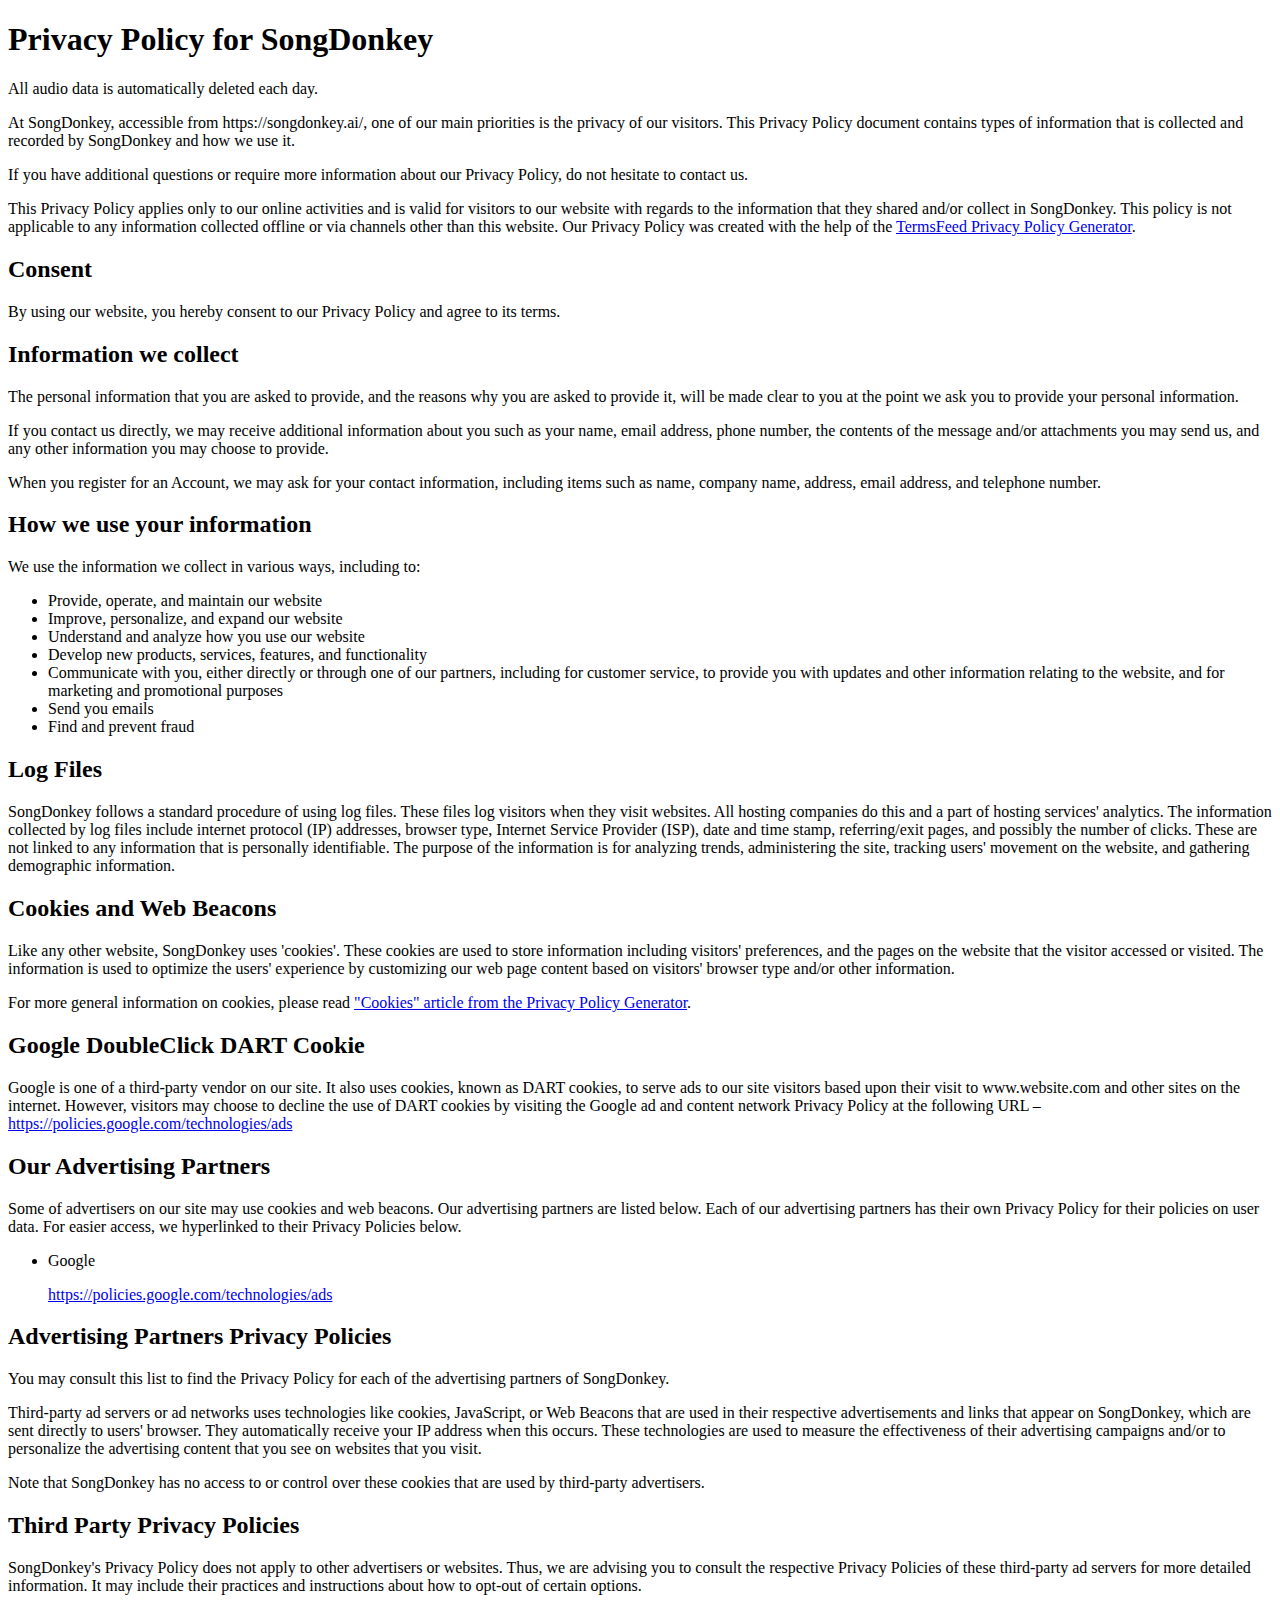
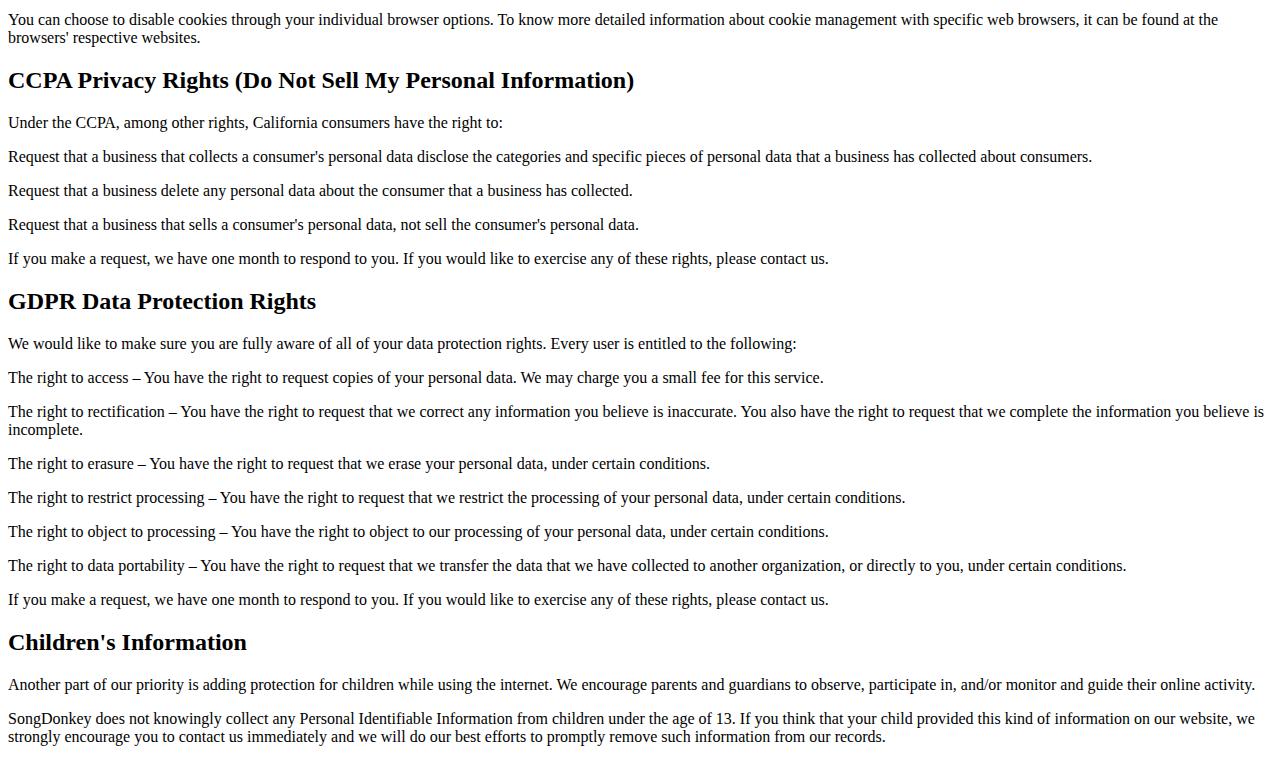
<file: privacyPolicy.html>
<!DOCTYPE html>
<html lang="en">

<head>
    <meta charset="UTF-8">
    <meta http-equiv="X-UA-Compatible" content="IE=edge">
    <meta name="viewport" content="width=device-width, initial-scale=1.0">
    <title>Privacy Policy</title>
</head>

<body>
    <h1>Privacy Policy for SongDonkey</h1>

    <p>All audio data is automatically deleted each day.</p>

    <p>At SongDonkey, accessible from https://songdonkey.ai/, one of our main priorities is the privacy of our visitors.
        This Privacy Policy document contains types of information that is collected and recorded by SongDonkey and how
        we use it.</p>

    <p>If you have additional questions or require more information about our Privacy Policy, do not hesitate to contact
        us.</p>

    <p>This Privacy Policy applies only to our online activities and is valid for visitors to our website with regards
        to the information that they shared and/or collect in SongDonkey. This policy is not applicable to any
        information collected offline or via channels other than this website. Our Privacy Policy was created with the
        help of the <a href="https://www.termsfeed.com/privacy-policy-generator/">TermsFeed Privacy Policy
            Generator</a>.</p>

    <h2>Consent</h2>

    <p>By using our website, you hereby consent to our Privacy Policy and agree to its terms.</p>

    <h2>Information we collect</h2>

    <p>The personal information that you are asked to provide, and the reasons why you are asked to provide it, will be
        made clear to you at the point we ask you to provide your personal information.</p>
    <p>If you contact us directly, we may receive additional information about you such as your name, email address,
        phone number, the contents of the message and/or attachments you may send us, and any other information you may
        choose to provide.</p>
    <p>When you register for an Account, we may ask for your contact information, including items such as name, company
        name, address, email address, and telephone number.</p>

    <h2>How we use your information</h2>

    <p>We use the information we collect in various ways, including to:</p>

    <ul>
        <li>Provide, operate, and maintain our website</li>
        <li>Improve, personalize, and expand our website</li>
        <li>Understand and analyze how you use our website</li>
        <li>Develop new products, services, features, and functionality</li>
        <li>Communicate with you, either directly or through one of our partners, including for customer service, to
            provide you with updates and other information relating to the website, and for marketing and promotional
            purposes</li>
        <li>Send you emails</li>
        <li>Find and prevent fraud</li>
    </ul>

    <h2>Log Files</h2>

    <p>SongDonkey follows a standard procedure of using log files. These files log visitors when they visit websites.
        All hosting companies do this and a part of hosting services' analytics. The information collected by log files
        include internet protocol (IP) addresses, browser type, Internet Service Provider (ISP), date and time stamp,
        referring/exit pages, and possibly the number of clicks. These are not linked to any information that is
        personally identifiable. The purpose of the information is for analyzing trends, administering the site,
        tracking users' movement on the website, and gathering demographic information.</p>

    <h2>Cookies and Web Beacons</h2>

    <p>Like any other website, SongDonkey uses 'cookies'. These cookies are used to store information including
        visitors' preferences, and the pages on the website that the visitor accessed or visited. The information is
        used to optimize the users' experience by customizing our web page content based on visitors' browser type
        and/or other information.</p>

    <p>For more general information on cookies, please read <a
            href="https://www.generateprivacypolicy.com/#cookies">"Cookies" article from the Privacy Policy
            Generator</a>.</p>

    <h2>Google DoubleClick DART Cookie</h2>

    <p>Google is one of a third-party vendor on our site. It also uses cookies, known as DART cookies, to serve ads to
        our site visitors based upon their visit to www.website.com and other sites on the internet. However, visitors
        may choose to decline the use of DART cookies by visiting the Google ad and content network Privacy Policy at
        the following URL – <a
            href="https://policies.google.com/technologies/ads">https://policies.google.com/technologies/ads</a></p>

    <h2>Our Advertising Partners</h2>

    <p>Some of advertisers on our site may use cookies and web beacons. Our advertising partners are listed below. Each
        of our advertising partners has their own Privacy Policy for their policies on user data. For easier access, we
        hyperlinked to their Privacy Policies below.</p>

    <ul>
        <li>
            <p>Google</p>
            <p><a href="https://policies.google.com/technologies/ads">https://policies.google.com/technologies/ads</a>
            </p>
        </li>
    </ul>

    <h2>Advertising Partners Privacy Policies</h2>

    <P>You may consult this list to find the Privacy Policy for each of the advertising partners of SongDonkey.</p>

    <p>Third-party ad servers or ad networks uses technologies like cookies, JavaScript, or Web Beacons that are used in
        their respective advertisements and links that appear on SongDonkey, which are sent directly to users' browser.
        They automatically receive your IP address when this occurs. These technologies are used to measure the
        effectiveness of their advertising campaigns and/or to personalize the advertising content that you see on
        websites that you visit.</p>

    <p>Note that SongDonkey has no access to or control over these cookies that are used by third-party advertisers.</p>

    <h2>Third Party Privacy Policies</h2>

    <p>SongDonkey's Privacy Policy does not apply to other advertisers or websites. Thus, we are advising you to consult
        the respective Privacy Policies of these third-party ad servers for more detailed information. It may include
        their practices and instructions about how to opt-out of certain options. </p>

    <p>You can choose to disable cookies through your individual browser options. To know more detailed information
        about cookie management with specific web browsers, it can be found at the browsers' respective websites.</p>

    <h2>CCPA Privacy Rights (Do Not Sell My Personal Information)</h2>

    <p>Under the CCPA, among other rights, California consumers have the right to:</p>
    <p>Request that a business that collects a consumer's personal data disclose the categories and specific pieces of
        personal data that a business has collected about consumers.</p>
    <p>Request that a business delete any personal data about the consumer that a business has collected.</p>
    <p>Request that a business that sells a consumer's personal data, not sell the consumer's personal data.</p>
    <p>If you make a request, we have one month to respond to you. If you would like to exercise any of these rights,
        please contact us.</p>

    <h2>GDPR Data Protection Rights</h2>

    <p>We would like to make sure you are fully aware of all of your data protection rights. Every user is entitled to
        the following:</p>
    <p>The right to access – You have the right to request copies of your personal data. We may charge you a small fee
        for this service.</p>
    <p>The right to rectification – You have the right to request that we correct any information you believe is
        inaccurate. You also have the right to request that we complete the information you believe is incomplete.</p>
    <p>The right to erasure – You have the right to request that we erase your personal data, under certain conditions.
    </p>
    <p>The right to restrict processing – You have the right to request that we restrict the processing of your personal
        data, under certain conditions.</p>
    <p>The right to object to processing – You have the right to object to our processing of your personal data, under
        certain conditions.</p>
    <p>The right to data portability – You have the right to request that we transfer the data that we have collected to
        another organization, or directly to you, under certain conditions.</p>
    <p>If you make a request, we have one month to respond to you. If you would like to exercise any of these rights,
        please contact us.</p>

    <h2>Children's Information</h2>

    <p>Another part of our priority is adding protection for children while using the internet. We encourage parents and
        guardians to observe, participate in, and/or monitor and guide their online activity.</p>

    <p>SongDonkey does not knowingly collect any Personal Identifiable Information from children under the age of 13. If
        you think that your child provided this kind of information on our website, we strongly encourage you to contact
        us immediately and we will do our best efforts to promptly remove such information from our records.</p>
</body>

</html>
</file>
